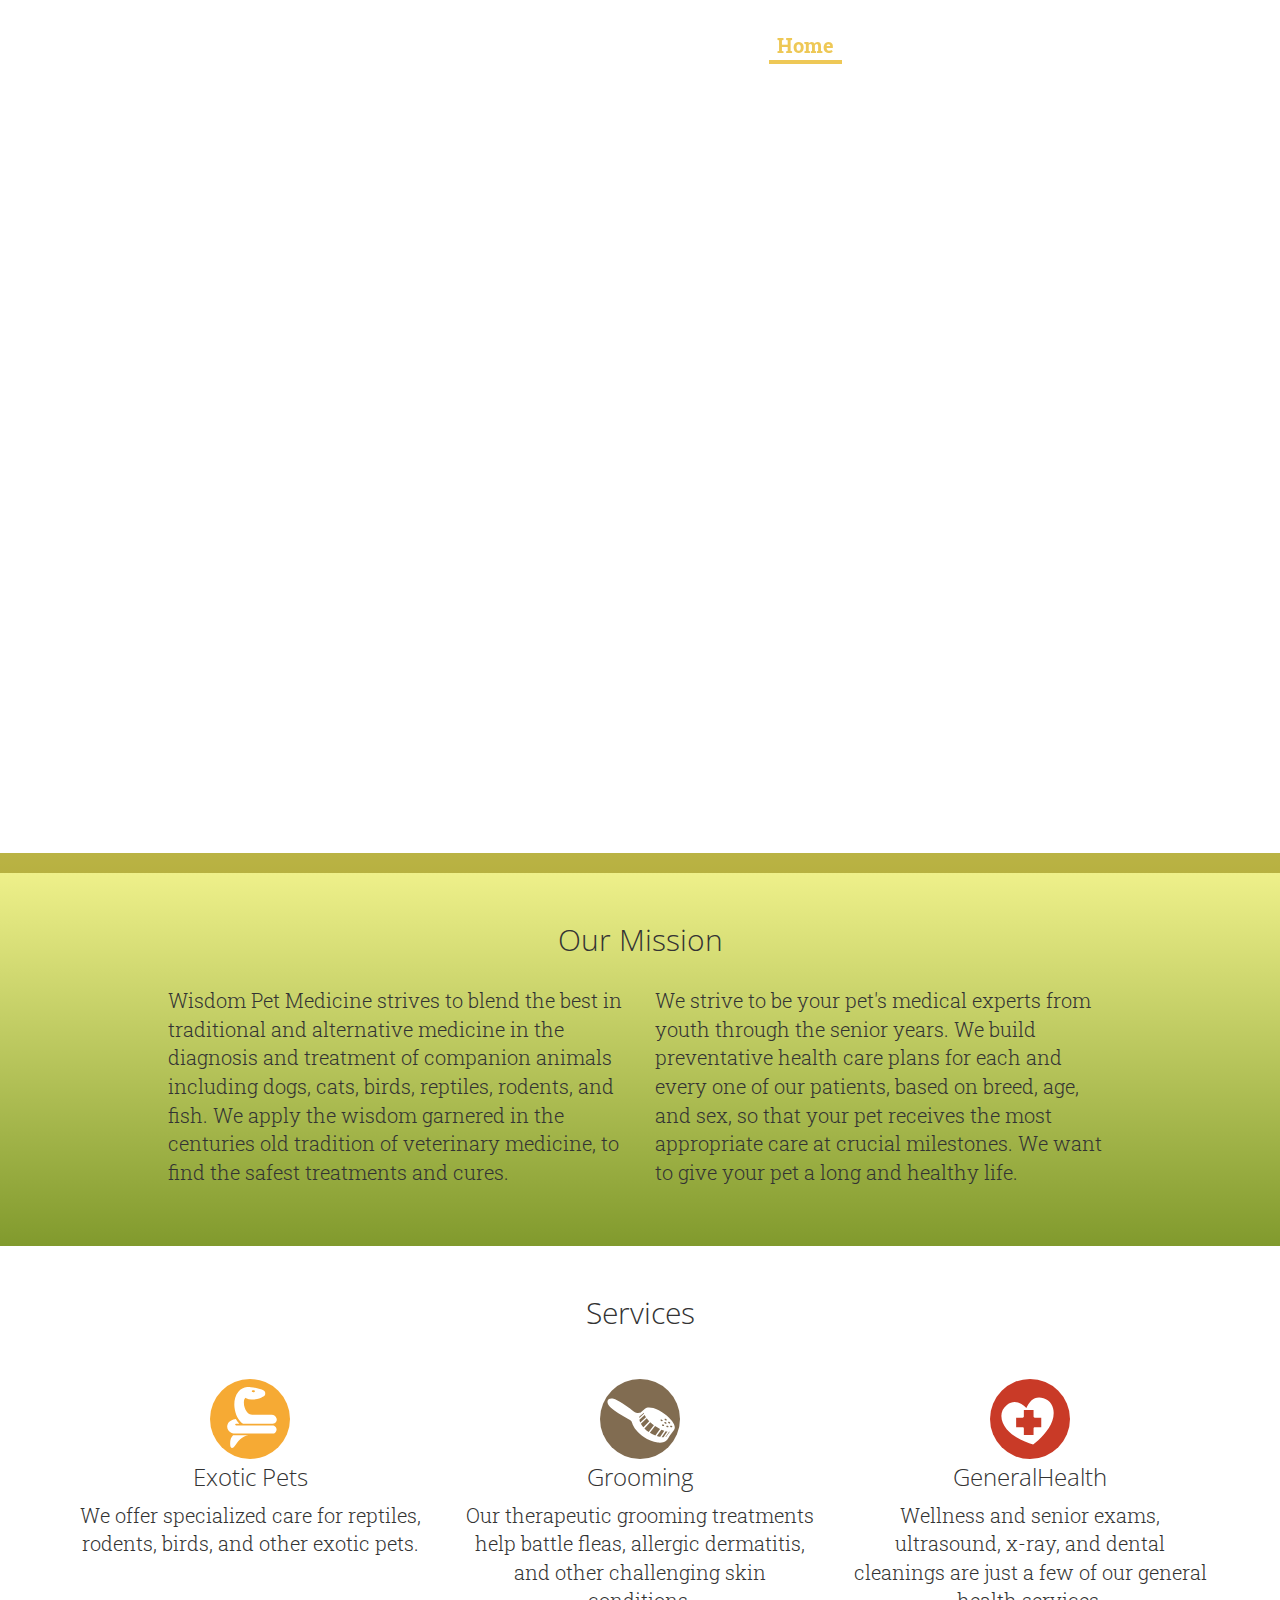
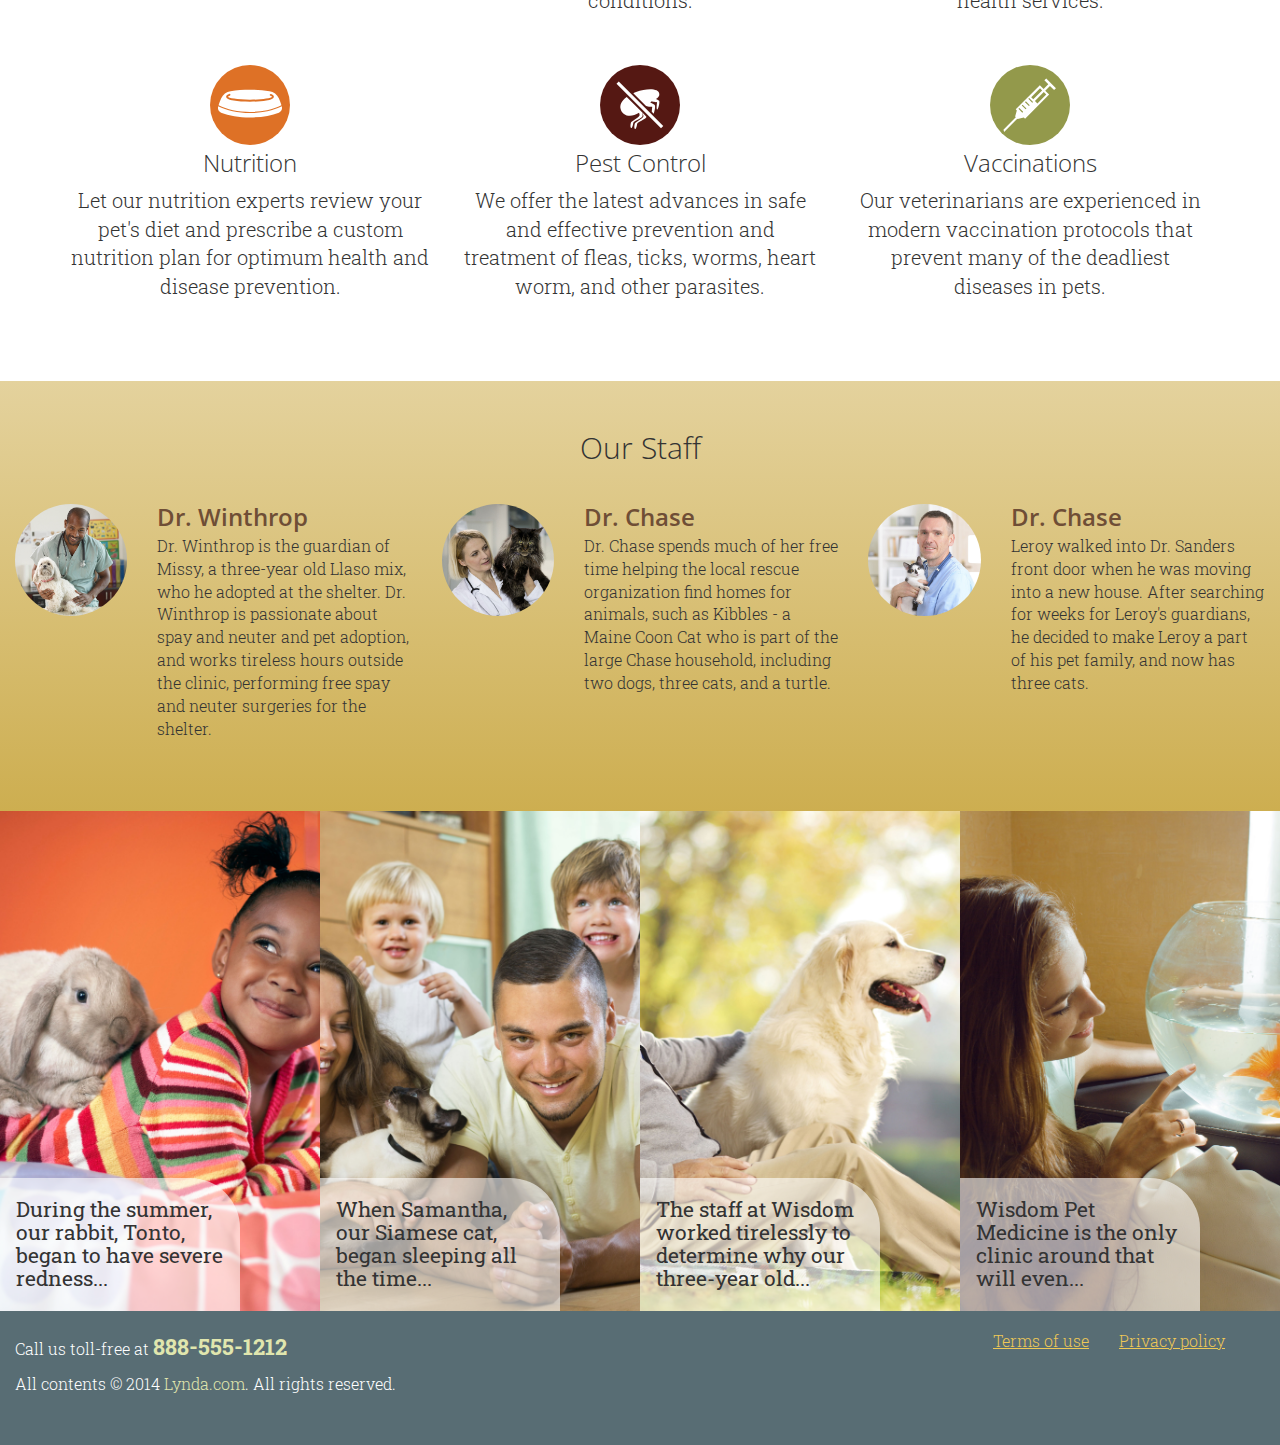
<file: stuff/resume.html>
<!doctype html>
<html lang="en">
<head>
	<meta charset="utf-8">
	<meta name="viewport" content="width=device-width, initial-scale=1">
	<meta name="author" content="Lauren Harkness">
	<meta name="description" content="A front end developer with skills that allow for efficient and seamless production of visual design elements with client-side functionality.">
	<title>L.Harkness / Front End Developer</title>
	<link rel="stylesheet" href="http://maxcdn.bootstrapcdn.com/bootstrap/3.3.1/css/bootstrap.min.css">
	<link rel="stylesheet" href="resume.css">
	<script src="../js/prefixfree.min.js"></script>
</head>

<body>

	<header>
		<nav class="navbar navbar-default navbar-fixed-top" role="navigation">
			<div class="container">

				<div class="navbar-header">
					<button type="button" class="navbar-toggle collapsed" data-toggle="collapse" data-target="#collapse">
						<span class="sr-only">Toggle navigation</span>
						<span class="icon-bar"></span>
						<span class="icon-bar"></span>
						<span class="icon-bar"></span>
					</button>
					<a class="navbar-brand" href="#featured"><h1>Lauren <span class="subhead">Harkness</span></h1></a>
				</div>

				<div class="collapse navbar-collapse" id="collapse">
					<ul class="nav navbar-nav navbar-right">
						<li class="active"><a href="#featured">Home</a></li>
						<li><a href="#mission">Mission</a></li>
						<li><a href="#services">Services</a></li>
						<li><a href="#staff">Staff</a></li>
						<li><a href="#testimonials">Testimonials</a></li>
					</ul>
				</div>

			</div><!--//end .container -->
		</nav><!--//end .navbar -->

		<div class="carousel fade" data-ride="carousel" id="featured">

			<ol class="carousel-indicators"></ol>

			<div class="carousel-inner fullheight">
				<div class="item"><img src="images/carousel-lifestyle.jpg" alt="Lifestyle Photo"></div>
				<div class="item"><img src="images/carousel-mission.jpg" alt="Mission"></div>
				<div class="item"><img src="images/carousel-vaccinations.jpg" alt="Vaccinations"></div>
				<div class="item"><img src="images/carousel-fish.jpg" alt="Fish"></div>
				<div class="item"><img src="images/carousel-exoticanimals.jpg" alt="Exotic Animals"></div>
			</div>

			<a href="#featured" class="left carousel-control" role="button" data-slide="prev"><span class="glyphicon glyphicon-chevron-left"></span></a>
			<a href="#featured" class="right carousel-control" role="button" data-slide="next"><span class="glyphicon glyphicon-chevron-right"></a>
		</div>
	</header>


	<div class="main">

		<div class="view" id="mission">
			<div class="content container">
				<h2>Our Mission</h2>

				<div class="row">
					<p class="col-md-5 col-md-offset-1">Wisdom Pet Medicine strives to blend the best in traditional and alternative medicine in the diagnosis and treatment of companion animals including dogs, cats, birds, reptiles, rodents, and fish. We apply the wisdom garnered in the centuries old tradition of veterinary medicine, to find the safest treatments and&nbsp;cures.</p>
					<p class="col-md-5">We strive to be your pet's medical experts from youth through the senior years. We build preventative health care plans for each and every one of our patients, based on breed, age, and sex, so that your pet receives the most appropriate care at crucial milestones. We want to give your pet a long and healthy&nbsp;life.</p>
				</div>
			</div>
		</div><!--//end #mission -->


		<div class="view" id="services">
			<div class="content container">
				<h2>Services</h2>

				<div class="row">
					<article class="service col-md-4 col-sm-6">
						<img class="icon" src="images/icon-exoticpets.svg" alt="Icon">
						<h3>Exotic Pets</h3>
						<p>We offer specialized care for reptiles, rodents, birds, and other exotic pets.</p>
					</article>

					<article class="service col-md-4 col-sm-6">
						<img class="icon" src="images/icon-grooming.svg" alt="Icon">
						<h3>Grooming</h3>
						<p>Our therapeutic grooming treatments help battle fleas, allergic dermatitis, and other challenging skin conditions.</p>
					</article>

					<article class="service col-md-4 col-sm-6">
						<img class="icon" src="images/icon-health.svg" alt="Icon">
						<h3>GeneralHealth</h3>
						<p>Wellness and senior exams, ultrasound, x-ray, and dental cleanings are just a few of our general health services.</p>
					</article>

					<article class="service col-md-4 col-sm-6">
						<img class="icon" src="images/icon-nutrition.svg" alt="Icon">
						<h3>Nutrition</h3>
						<p>Let our nutrition experts review your pet's diet and prescribe a custom nutrition plan for optimum health and disease prevention.</p>
					</article>

					<article class="service col-md-4 col-sm-6">
						<img class="icon" src="images/icon-pestcontrol.svg" alt="Icon">
						<h3>Pest Control</h3>
						<p>We offer the latest advances in safe and effective prevention and treatment of fleas, ticks, worms, heart worm, and other parasites.</p>
					</article>

					<article class="service col-md-4 col-sm-6">
						<img class="icon" src="images/icon-vaccinations.svg" alt="Icon">
						<h3>Vaccinations</h3>
						<p>Our veterinarians are experienced in modern vaccination protocols that prevent many of the deadliest diseases in pets.</p>
					</article>
				</div><!--//end .row -->

			</div>
		</div><!--//end #services -->


		<div class="view" id="staff">
			<div class="container-fluid">
				<h2 id="ourstaff">Our Staff</h2>

				<div class="row">
					<div class="doctor col-lg-4">
						<div class="row">
							<div class="photo col-xs-6 col-xs-offset-3 col-sm-3 col-sm-offset-1 col-md-2 col-md-offset-2 col-lg-4 col-lg-offset-0"><img class="img-circle" src="images/doctor-winthrop.jpg" alt="Photo of Dr Winthrop"></div>
							<div class="info col-xs-8 col-xs-offset-2 col-sm-7 col-sm-offset-0 col-md-6 col-lg-8">
								<h3>Dr. Winthrop</h3>
								<p>Dr. Winthrop is the guardian of Missy, a three-year old Llaso mix, who he adopted at the shelter. Dr. Winthrop is passionate about spay and neuter and pet adoption, and works tireless hours outside the clinic, performing free spay and neuter surgeries for the shelter.</p>
							</div>							
						</div>
					</div>

					<div class="doctor col-lg-4">
						<div class="row">
							<div class="photo col-xs-6 col-xs-offset-3 col-sm-3 col-sm-offset-1 col-md-2 col-md-offset-2 col-lg-4 col-lg-offset-0"><img class="img-circle" src="images/doctor-chase.jpg" alt="Photo of Dr Chase"></div>
							<div class="info col-xs-8 col-xs-offset-2 col-sm-7 col-sm-offset-0 col-md-6 col-lg-8">
								<h3>Dr. Chase</h3>
								<p>Dr. Chase spends much of her free time helping the local rescue organization find homes for animals, such as Kibbles - a Maine Coon Cat who is part of the large Chase household, including two dogs, three cats, and a turtle.</p>
							</div>							
						</div>
					</div>

					<div class="doctor col-lg-4">
						<div class="row">
							<div class="photo col-xs-6 col-xs-offset-3 col-sm-3 col-sm-offset-1 col-md-2 col-md-offset-2 col-lg-4 col-lg-offset-0"><img class="img-circle" src="images/doctor-sanders.jpg" alt="Photo of Dr Sanders"></div>
							<div class="info col-xs-8 col-xs-offset-2 col-sm-7 col-sm-offset-0 col-md-6 col-lg-8">
								<h3>Dr. Chase</h3>
								<p>Leroy walked into Dr. Sanders front door when he was moving into a new house. After searching for weeks for Leroy's guardians, he decided to make Leroy a part of his pet family, and now has three cats.</p>
							</div>							
						</div>
					</div>
				</div><!--//end .row -->

			</div><!--//end .container-fluid -->
		</div><!--//end #staff -->


		<div class="view" id="testimonials">
			<div class="container-fluid">

				<h2>Testimonials</h2>

				<div class="row">
					<blockquote class="col-sm-6 col-md-6 col-lg-3" id="janeh">
						<div class="quote">
							<span class="intro">During the summer, our rabbit, Tonto, began to have severe redness</span>
							<span class="more"> and itching on his belly and feet. Through diagnostic testing, we learned that Tonto is severely allergic to over a dozens kinds of grass pollens. We've now been doing allergy injections for several months, and his itching and redness have nearly gone away. I'm very thankful to the veterinarians and staff at Wisdom for the excellent care Tonto received, and for nipping his allergies in the bud, so to speak.</span>
							<span class="customer">Jane H.</span>
						</div>
					</blockquote>

					<blockquote class="col-sm-6 col-md-6 col-lg-3" id="mcphersons">
						<div class="quote">
							<span class="intro">When Samantha, our Siamese cat, began sleeping all the time</span>
							<span class="more">and urinating excessively, we brought her to see the specialists at Wisdom. After running a blood test, Dr. Winthrop confirmed what we all feared - Samantha was showing signs of diabetes. The doctor put us on a daily routine to provide Samantha insulin injections, and showed us how to administer the shots. We weren't sure we could do it, but the gang at Wisdom was very supportive and encouraging. Now, two years later, Samantha is still free from any complications of diabetes, and her blood sugar regularly tests normal. Thank you, Wisdom Pet Medicine!</span>
							<span class="customer">The McPhersons</span>
						</div>
					</blockquote>

					<blockquote class="col-sm-6 col-md-6 col-lg-3" id="johnb">
						<div class="quote">
							<span class="intro">The staff at Wisdom worked tirelessly to determine why our three-year old</span>
							<span class="more">Golden Retriever, Roxie, started going into sudden kidney failure. They stabilized her and provided fluids until her kidneys were again functioning normally, but it was still a mystery as to what caused her health to decline so quickly. The vet noted our address on Roxie's chart, and asked if we lived on one of the orchards in the vicinity, and if Roxie had a habit of eating grapes off the vine. Our answer was "of course – she's a Retriever." That day we learned just how toxic grapes and raisins are to pets, and Roxie is no longer allowed to roam unattended in the orchard.</span>
							<span class="customer">John B</span>
						</div>
					</blockquote>

					<blockquote class="col-sm-6 col-md-6 col-lg-3" id="lorraines">
						<div class="quote">
							<span class="intro">Wisdom Pet Medicine is the only clinic around that will even</span>
							<span class="more">book pet fish for appointments. When our 13-year old Comet goldfish, McAllister, turned from silvery white to an angry red, we called around, urgently trying to find a veterinarian who could help. Wisdom not only got us in the same day, but also was able to diagnose McAllister as having a severe case of septicemia. In order to kill the harmful bacteria in his blood, we had to use a dog antibiotic in his tank every day for a week, and in the end, McAllister was good as new. I still smile upon remembering Dr. Chase pulling out an old vet school textbook to calculate the correct antibiotic dose for a fish!</span>
							<span class="customer">Lorraine S</span>
						</div>
					</blockquote>
				</div><!--//end .row -->

			</div>
		</div><!--//end #testimonials -->

	</div><!--//end .main -->


	<footer>
		<div class="content container-fluid">
			<div class="row">

				<div class="col-sm-6">
					<p>Call us toll-free at <span class="phone">888-555-1212</span></p>
					<p>All contents &copy; 2014 <a href="http://lynda.com">Lynda.com</a>. All rights reserved.</p>
				</div>

				<div class="col-sm-6">
					<nav class="navbar navbar-default" role="navigation">
						<ul class="nav navbar-nav navbar-right">
							<li><a href="#">Terms of use</a></li>
							<li><a href="#">Privacy policy</a></li>
						</ul>
					</nav>
				</div>

			</div><!--//end .row -->
		</div><!--//end .container -->
	</footer>



	<script src="http://ajax.googleapis.com/ajax/libs/jquery/1.11.1/jquery.min.js"></script>
	<script src="http://maxcdn.bootstrapcdn.com/bootstrap/3.3.1/js/bootstrap.min.js"></script>
	<script src="resume.js"></script>

</body>
</html>
</file>
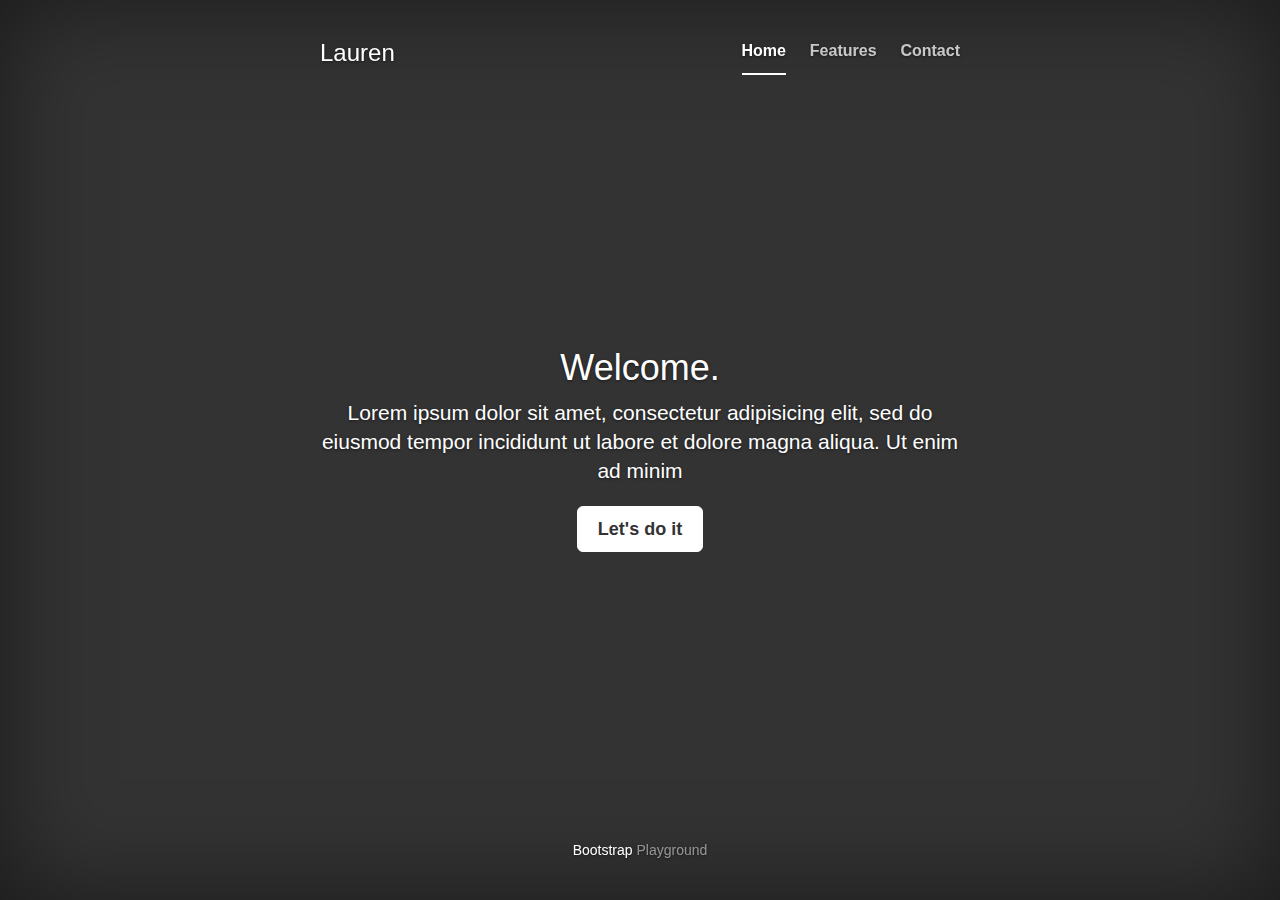
<file: stuff/bootstrap/playground.html>
<!DOCTYPE html>
<html lang="en">
<head>
    <meta charset="utf-8">
    <meta http-equiv="X-UA-Compatible" content="IE=edge">
    <meta name="viewport" content="width=device-width, initial-scale=1">
    <meta name="description" content="A Bootstrap playground for outright experimentation!">
    <meta name="author" content="Lauren Harkness">
    <title>Bootstrap Playground</title>
    <link href="../../libs/bootstrap/3/css/bootstrap.min.css" rel="stylesheet">
    <link href="../../libs/bootstrap/3/css/cover.css" rel="stylesheet">
</head>

<body>

    <div class="site-wrapper">
        <div class="site-wrapper-inner">
            <div class="cover-container">

                <div class="masthead clearfix">
                    <div class="inner">
                        <h3 class="masthead-brand">Lauren</h3>
                        <nav>
                        <ul class="nav masthead-nav">
                            <li class="active"><a href="#">Home</a></li>
                            <li><a href="#">Features</a></li>
                            <li><a href="#">Contact</a></li>
                        </ul>
                        </nav>
                    </div>
                </div>

                <div class="inner cover">
                    <h1 class="cover-heading">Welcome.</h1>
                    <p class="lead">Lorem ipsum dolor sit amet, consectetur adipisicing elit, sed do eiusmod tempor incididunt ut labore et dolore magna aliqua. Ut enim ad minim </p>
                    <p class="lead"><a href="#" class="btn btn-lg btn-default">Let's do it</a></p>
                </div>

                <div class="mastfoot">
                    <div class="inner">
                        <p><a href="//getbootstrap.com">Bootstrap</a> Playground</p>
                    </div>
                </div>

            </div><!--//end .cover-container -->
        </div><!--//end .site-wrapper-inner -->
    </div><!--//end .site-wrapper -->


    <script src="//ajax.googleapis.com/ajax/libs/jquery/1.11.3/jquery.min.js"></script>
    <script src="../../libs/bootstrap/3/js/bootstrap.min.js"></script>

</body>
</html>
</file>
<file: stuff/resume.css>
/* -----------------------------------------
   Resume Styles
   By Lauren Harkness
----------------------------------------- */

/* TOC ----------------------------------
:: Imports
:: Shared
:: Navbar
:: Carousel
:: Views
:: Footer
----------------------------------------- */


/* Imports ------------------------------- */

@import url(https://fonts.googleapis.com/css?family=Open+Sans:400,300,700,800|Roboto+Slab:400,100,300,700);


/* Shared ------------------------------- */

body { font-family:"Roboto Slab", sans-serif; font-size:2em; font-weight:300; position:relative; }

h1, h2, h3, h4, h5, h6 { font-family:"Open Sans", sans-serif; font-weight:100; margin:0; }


/* Navbar ------------------------------- */

header .navbar { padding:30px 0; transition:all .5s ease-out; }

header .navbar-toggle { background-color:#279182; }

header .navbar-default .navbar-toggle .icon-bar { background-color:white; }

@media only screen and (max-width:768px) {
	header .navbar-collapse.in { background-color:rgba(0,0,0, .5); }
}

header .navbar-brand { background: url(images/wisdompetlogo.svg); background-repeat:no-repeat; background-position:15px 0; height:auto; }

header .navbar-brand h1 { color:white; font-size:1.8em; font-weight:400; margin:0; padding-left:105px; }

header .navbar-brand .subhead { display:block; font-family:"Roboto Slab", sans-serif; font-size:.6em; font-weight:100; }

header .navbar-default { background-color:transparent; border:none; }

header .navbar-default .navbar-nav a { color:white; padding:5px 8px; }
header .navbar-default .navbar-nav a:hover { color:#EEC856; }

header .navbar-default .navbar-nav .active a { background:transparent; border-bottom:4px solid #EEC856; color:#EEC856; font-weight:700; text-shadow:none; }
header .navbar-default .navbar-nav .active a:hover { background:transparent; color:#E15D5F; text-shadow:none; }

header .inbody { background:rgba(104,73,49, .9); }

header .navbar.inbody { padding-bottom:0; padding-top:0; }

header .navbar.inbody .navbar-nav { padding-top:10px; }

header .inbody .navbar-brand { background-size:43px; background-position:top left; margin-left:10px; margin-top:5px; padding-bottom:0; }

header .inbody .navbar-brand h1 { font-size:1.1em; padding-left:38px; }

header .inbody .navbar-brand h1:after { content:"Harkness"; }

header .inbody .navbar-brand span.subhead { display:none; }


/* Carousel ----------------------------- */

.carousel.fade { opacity:1; }

.carousel.fade .item { display:block; left:0; opacity:0; position:absolute; top:0; transition:opacity ease-out .7s; width:100%; }

.carousel.fade .item:first-child { opacity:0; position:relative; top:auto; }

.carousel.fade .item.active { opacity:1; }

.carousel-control { opacity:0; }

.carousel-control.right,
.carousel-control.left { background-image:none; }

#featured .item { background-position:center center; background-repeat:no-repeat; background-size:cover; height:100%; width:100%; }


/* Views -------------------------------- */

.view { padding:50px 0; }

.view h2 { text-align:center; margin-bottom:30px; }

#mission { background-color:#E4D29D; background-image: linear-gradient(to bottom, #EEF08A, #819A2D); border-top:20px solid rgba(238,200,86, .5); }

.service { margin:20px 0; text-align:center; }

#services img.icon {display:block; margin:0 auto; margin-bottom:5px; width:80px;}

#services h3 { margin-bottom:10px; }

@media only screen and (min-width:450px) and (max-width:768px){ 
	.service p { padding:0 20%; }
}

#staff { background-image:linear-gradient(to bottom, #E4D29D, #CDAE50); }

.doctor { margin:10px 0; }

.doctor h3 { color:#6F4E36; font-size:1.2em; font-weight:600; padding-bottom:5px; }

.doctor p { font-size:.8em; }

.doctor img { width:100%; }

#testimonials { padding:0; }

#testimonials h2 { display:none; }

#testimonials blockquote { border-left:none; margin:0; min-height:500px; padding:0; position:relative; }

#testimonials blockquote .quote { background-color:rgba(255,255,255, .6); border-radius:0 50px 0 0 ; bottom:0; font-weight:400; padding:20px 5%; position:absolute; width:75%; }

#testimonials blockquote .quote:hover { background-color:rgba(239,240,196, .9); }

#testimonials #janeh { background:url(images/testimonial-janeh.jpg) no-repeat center center; background-size:cover;}

#testimonials #mcphersons { background:url(images/testimonial-mcphersons.jpg) no-repeat center center; background-size:cover;}

#testimonials #johnb { background:url(images/testimonial-johnb.jpg) no-repeat center center; background-size:cover;}

#testimonials #lorraines { background:url(images/testimonial-lorraines.jpg) no-repeat center center; background-size:cover;}

#testimonials .quote { font-size:1.2em; font-weight:400; line-height:110%; }

#testimonials .quote .more,
#testimonials .quote .customer { font-size:0; line-height:0; opacity:0; padding-top:10px; }

#testimonials .quote:hover .more { display:block; font-family:"Open Sans", sans-serif; font-size:.8em; font-weight:100; line-height:120%; opacity:1; }

#testimonials .quote:hover .customer { display:block; font-size:.7em; text-align:right; }

#testimonials .quote .intro:after { content:"..."; }

#testimonials .quote:hover .intro:after { content:""; }


/* Footer ------------------------------- */

footer { background:#586D74; color:white; font-size:.8em; padding:20px 0 40px 0; }

footer a { color:#E0E6AE; }
footer a:hover { color:#EEC856 !important; }

footer .phone { color:#E0E6AE; font-size:1.4em; font-weight:700; }

footer .navbar { margin-bottom:0; min-height:0; }

footer .navbar-default { background-color:transparent; border:none; margin-right:40px; }

footer .navbar-nav > li a { color:#EEC856 !important; padding-bottom:0; padding-top:0; text-decoration:underline; }
</file>
<file: libs/bootstrap/3/css/cover.css>
/*
 * Globals
 */

/* Links */
a,
a:focus,
a:hover {
  color: #fff;
}

/* Custom default button */
.btn-default,
.btn-default:hover,
.btn-default:focus {
  color: #333;
  text-shadow: none; /* Prevent inheritence from `body` */
  background-color: #fff;
  border: 1px solid #fff;
}


/*
 * Base structure
 */

html,
body {
  height: 100%;
  background-color: #333;
}
body {
  color: #fff;
  text-align: center;
  text-shadow: 0 1px 3px rgba(0,0,0,.5);
}

/* Extra markup and styles for table-esque vertical and horizontal centering */
.site-wrapper {
  display: table;
  width: 100%;
  height: 100%; /* For at least Firefox */
  min-height: 100%;
  -webkit-box-shadow: inset 0 0 100px rgba(0,0,0,.5);
          box-shadow: inset 0 0 100px rgba(0,0,0,.5);
}
.site-wrapper-inner {
  display: table-cell;
  vertical-align: top;
}
.cover-container {
  margin-right: auto;
  margin-left: auto;
}

/* Padding for spacing */
.inner {
  padding: 30px;
}


/*
 * Header
 */
.masthead-brand {
  margin-top: 10px;
  margin-bottom: 10px;
}

.masthead-nav > li {
  display: inline-block;
}
.masthead-nav > li + li {
  margin-left: 20px;
}
.masthead-nav > li > a {
  padding-right: 0;
  padding-left: 0;
  font-size: 16px;
  font-weight: bold;
  color: #fff; /* IE8 proofing */
  color: rgba(255,255,255,.75);
  border-bottom: 2px solid transparent;
}
.masthead-nav > li > a:hover,
.masthead-nav > li > a:focus {
  background-color: transparent;
  border-bottom-color: #a9a9a9;
  border-bottom-color: rgba(255,255,255,.25);
}
.masthead-nav > .active > a,
.masthead-nav > .active > a:hover,
.masthead-nav > .active > a:focus {
  color: #fff;
  border-bottom-color: #fff;
}

@media (min-width: 768px) {
  .masthead-brand {
    float: left;
  }
  .masthead-nav {
    float: right;
  }
}


/*
 * Cover
 */

.cover {
  padding: 0 20px;
}
.cover .btn-lg {
  padding: 10px 20px;
  font-weight: bold;
}


/*
 * Footer
 */

.mastfoot {
  color: #999; /* IE8 proofing */
  color: rgba(255,255,255,.5);
}


/*
 * Affix and center
 */

@media (min-width: 768px) {
  /* Pull out the header and footer */
  .masthead {
    position: fixed;
    top: 0;
  }
  .mastfoot {
    position: fixed;
    bottom: 0;
  }
  /* Start the vertical centering */
  .site-wrapper-inner {
    vertical-align: middle;
  }
  /* Handle the widths */
  .masthead,
  .mastfoot,
  .cover-container {
    width: 100%; /* Must be percentage or pixels for horizontal alignment */
  }
}

@media (min-width: 992px) {
  .masthead,
  .mastfoot,
  .cover-container {
    width: 700px;
  }
}
</file>
